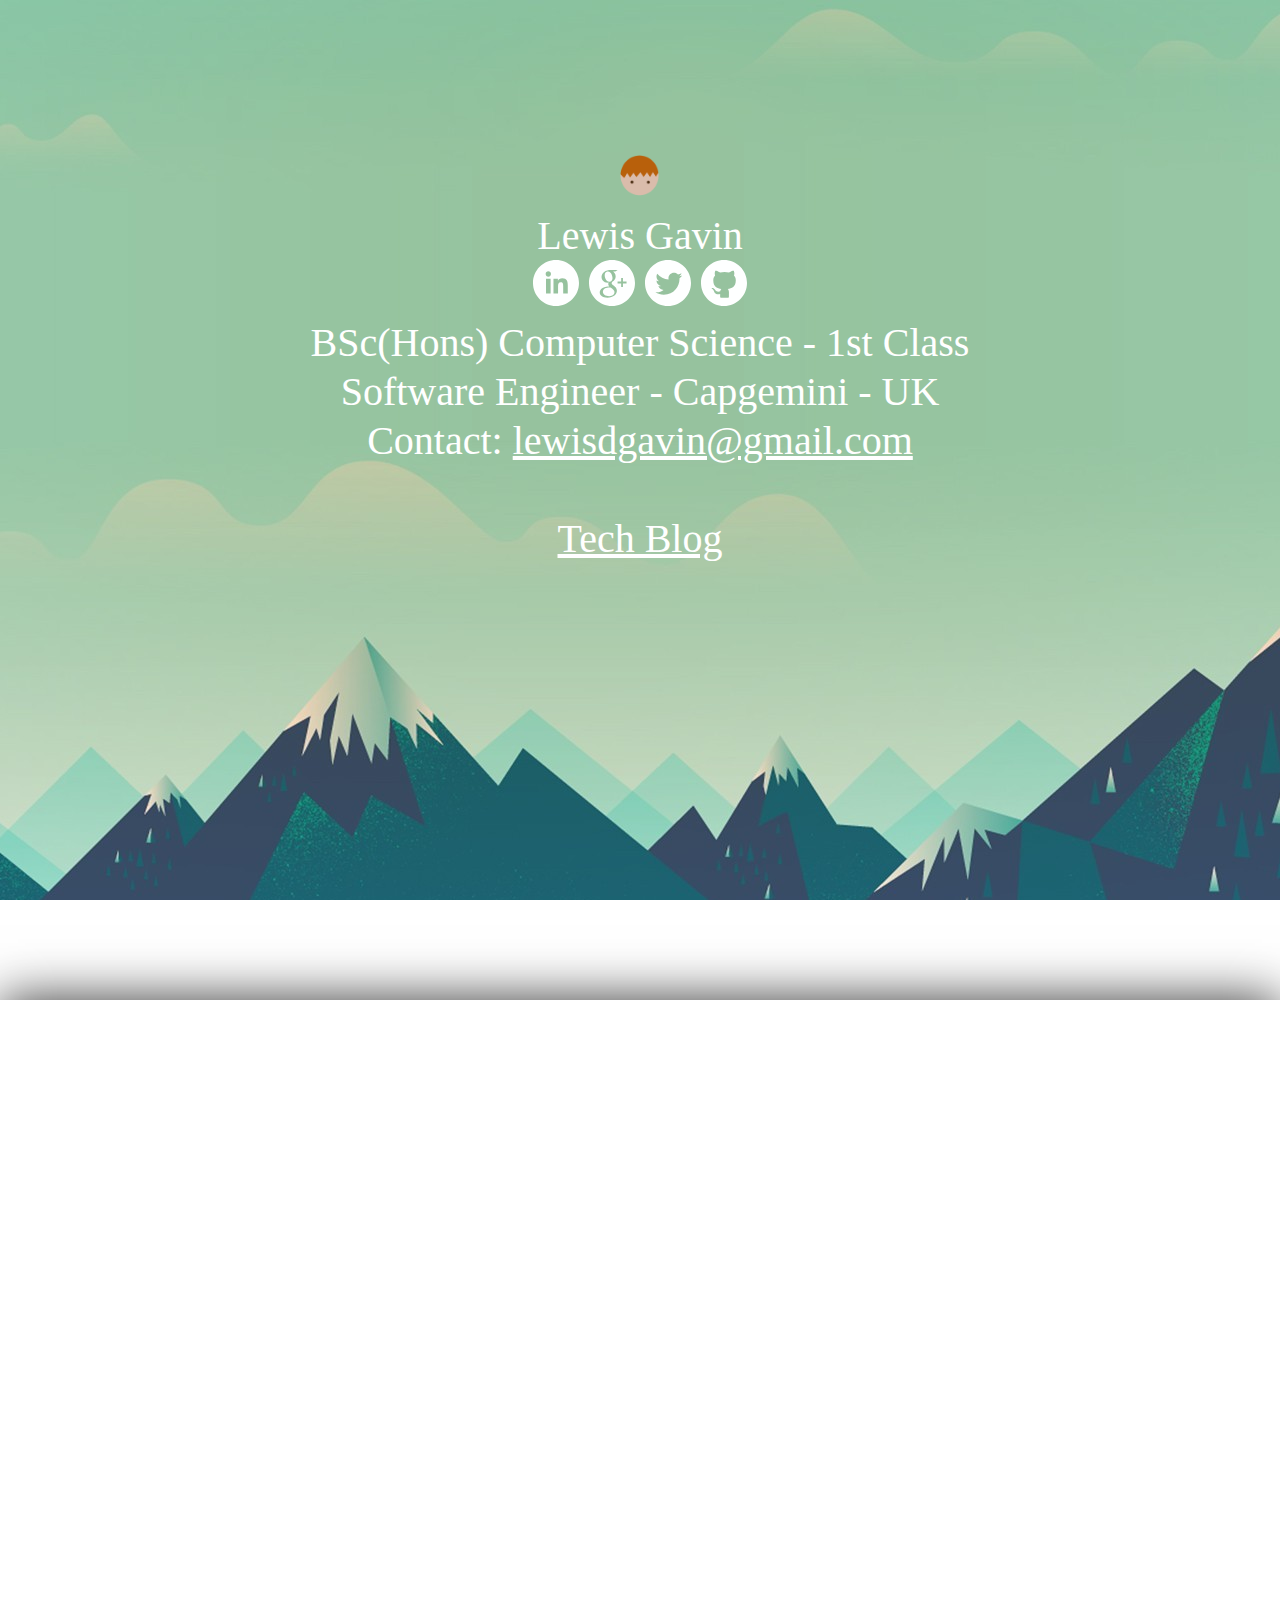
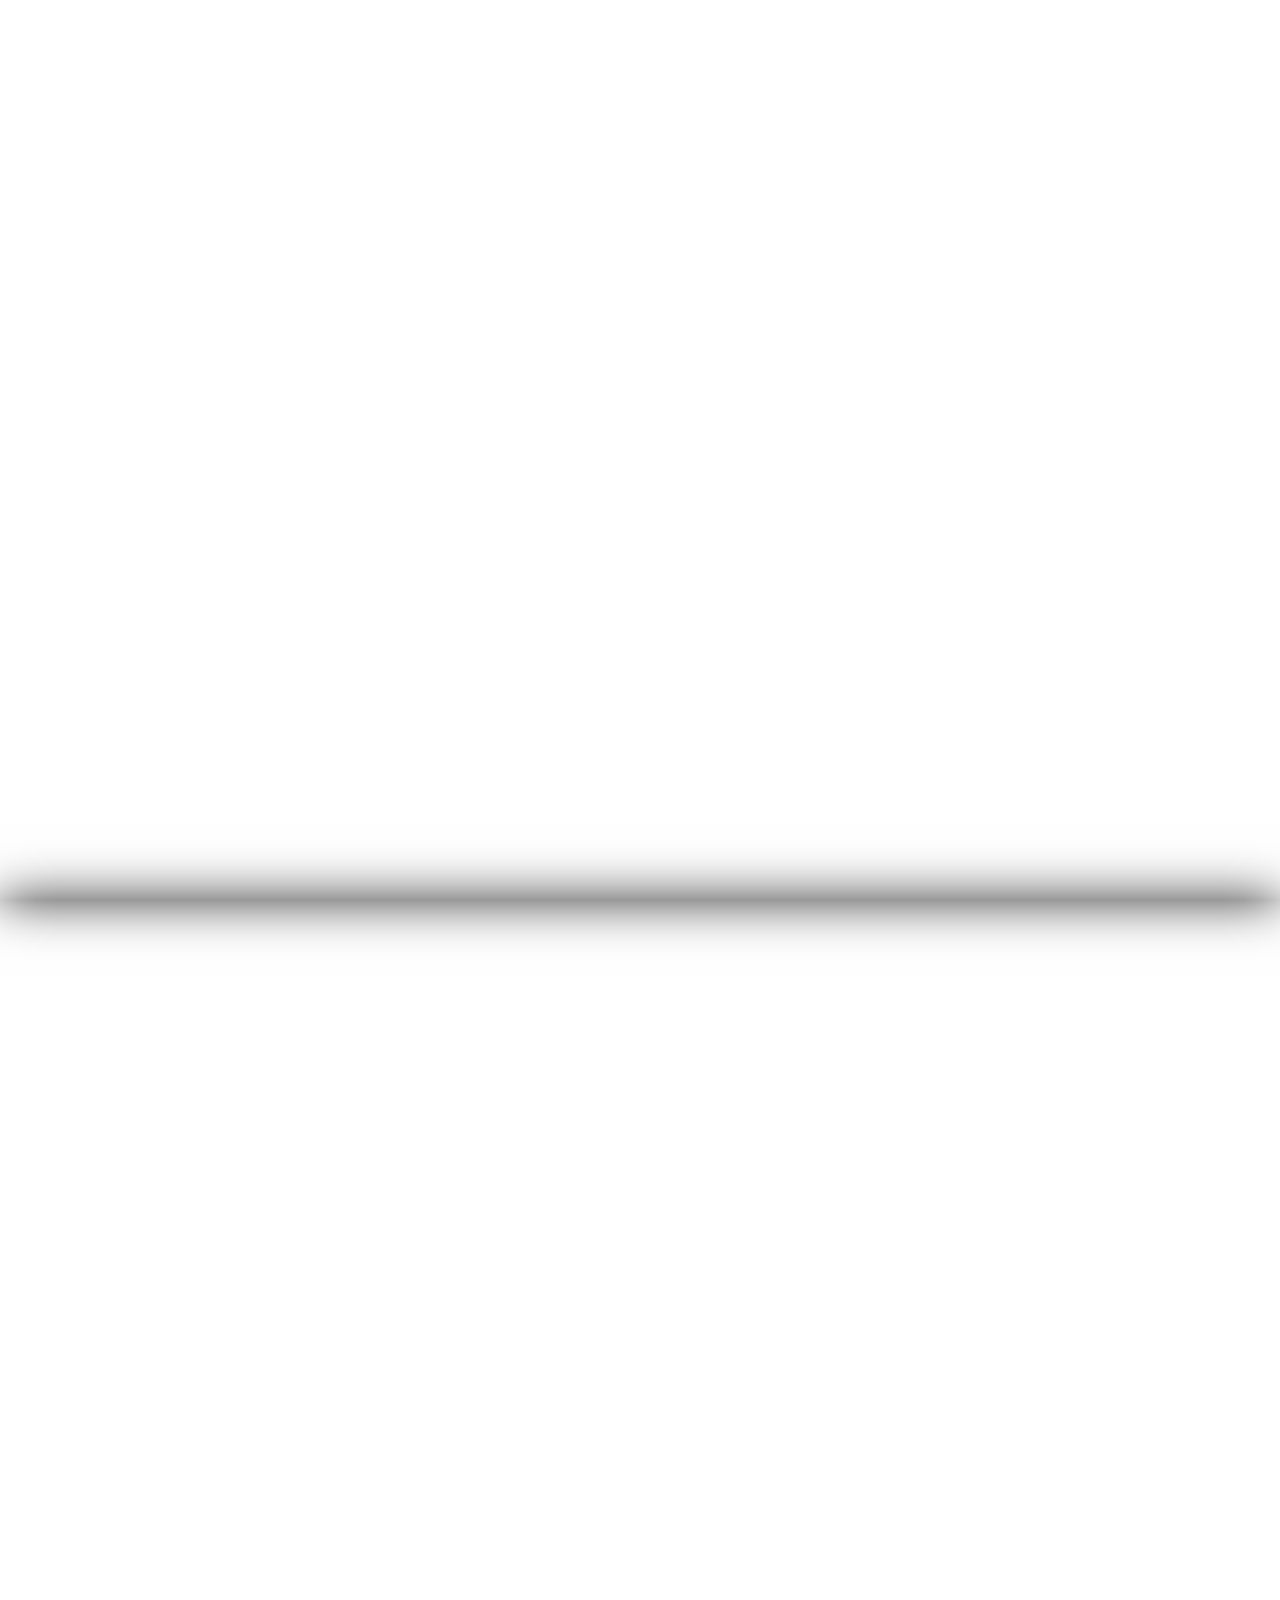
<file: aboutme.html>
<!doctype html>
<html class="no-js" lang="en">
<head>

<meta charset="utf-8">
<title>Lewis Gavin</title>
<meta name="description" content="Personal Website">
<meta name="author" content="Lewis Gavin">
<!-- CSS Code -->
<link rel="stylesheet" href="css/style.css">
<link rel="stylesheet" href="css/reset.css">
<script src="http://ajax.googleapis.com/ajax/libs/jquery/1.7.2/jquery.min.js"></script>
<script src="js/script.js"></script>

<script type="text/javascript" src="http://flesler-plugins.googlecode.com/files/jquery.scrollTo-1.4.2-min.js"></script>
<script type="text/javascript" src="http://flesler-plugins.googlecode.com/files/jquery.localscroll-1.2.7-min.js"></script>

</head>

<body>
<div id="all">
<section id="home" data-type="background" data-speed="4">        
	<article>
        <img src="css/pics/icon.png" id="icon"/>
		<p>Lewis Gavin</p>
        <a href="https://uk.linkedin.com/in/lewisdgavin"><img src="/css/pics/linkedin-white.svg"/ height="10%"></a>
        <a href="https://plus.google.com/+LewisGavin/about"><img src="/css/pics/gplus-white.svg" height="10%"/></a>
        <a href="https://twitter.com/GavLaaaaaaaa"><img src="/css/pics/twitter-white.svg" height="10%" /></a>
        <a href="https://github.com/gavlaaaaaaaa"><img src="/css/pics/github-white.svg" height="10%" /></a>
		<p>BSc(Hons) Computer Science - 1st Class</p>
		<p>Software Engineer - Capgemini - UK</p>
        <p>Contact: <a href="mailto:lewisdgavin@gmail.com">lewisdgavin@gmail.com</a> </p>
        <br>
        <p><a href="Blog/posts.php">Tech Blog</a></p>
        </p>
	</article>                    
</section>   


<section id="about" data-type="background" data-speed="4">
<a name="sec1"></a>
	<h1>Technical Skills</h1>
	<article>
		<table>
			<tr>
			  <th>Languages</th>
			  <th>Experience</th> 
			</tr>
			<tr>
			  <td>C++/C</td>
			  <td>Big Data with Hadoop Ecosystem</td> 
			</tr>
			<tr>
			  <td>Java</td>
			  <td>Graphics programming for Helicopter Simulator</td> 
			</tr>
			<tr>
			  <td>Python</td>
			  <td>XML and SVG parsing</td> 
			</tr>
			<tr>
			  <td>C#</td>
			  <td>Compilation and Assembly</td> 
			</tr>
			<tr>
			  <td>Haskell</td>
			  <td>Database Systems</td> 
			</tr>
			<tr>
			  <td>Sql</td>
			  <td>Real Time Programming/Embedded Systems</td> 
			</tr>
			<tr>
			  <td>Unix Shell</td>
			  <td>Mobile Application development (Android/iOS)</td> 
			</tr>
			<tr>
			  <td>Assembly (x86 & 6811)</td>
			  <td>Functional Programming</td> 
			</tr>
		</table>
		<h2>Work Experience</h2>
        <p1>Company: Capgemini
		<br>Location: Telford, UK
		<br>Role: Software Engineer - Big Data with Hadoop
        <br><br>Company: Eurocopter GmbH (Now Airbus Helicopter)
		<br>Location: Munich, Germany
		<br>Role: Software Engineer - Graphics Components and Functionality for the NH90 Helicopter's Navigation System Simulator</p1>
	</article>
</section>


<section id="resources" data-type="background" data-speed="4">        
	<h1>Resources</h2>
	<article>
		<p><a href="files/CV.pdf">CV</a>
		<br><br><a href="files/FYPPresentation.pptx">Final Year Project<br>An Assembler and Linker for the MC68HC11 Instruction Set - Written in C++</a>
		<br><br><a href="files/EurocopterRef.pdf">Eurocopter Reference</a>
        <br><br><a href="files/FYP%20Award.jpeg">Award Certificate - Capula Prize for Best FYP</a></p>
	</article>                    
</section>  
</div>
</body>

</html>
</file>
<file: css/style.css>
@font-face {
  font-family: 'Raleway';
  font-style: normal;
  font-weight: 400;
  src: local('Raleway'), url(http://themes.googleusercontent.com/static/fonts/raleway/v7/cIFypx4yrWPDz3zOxk7hIQLUuEpTyoUstqEm5AMlJo4.woff) format('woff');
    
}

#home {
background: url(pics/home-bg.jpg) 50% 0 repeat fixed;
min-height:1000px;
height:1000px;
margin: 0 auto;
width: 100%;
max-width: 1920px;
position: relative;

}
#home article{
height: 458px;
position: absolute;
text-align: center;
top:150px;
width:100%;
font-size:40px;
font-family: 'Raleway';

color:white;
}

#about {
background: url(pics/about-bg.jpg) 50% 0 repeat fixed;
min-height:1500px;
height:1500px;
margin: 0 auto;
width: 100%;
max-width: 1920px;
position: relative;
-webkit-box-shadow: 0 0 50px rgba(0,0,0,0.8);
box-shadow: 0 0 50px rgba(0,0,0,0.8);


} 
#about p {  
  position: absolute; 
  text-align: left;
  left: 15%;
  top: 230%; 
  width: 70%;
  font-size:30px;
  font-family: 'Raleway';
  color:white;
}
p1{
  position: absolute; 
  text-align: left;
  left: 15%;
  top: 230%; 
  width: 70%;
  font-size:20px;
  font-family: 'Raleway';
  color:white;

}
#about h1 { 
  height: 458px; 
  position: absolute; 
  text-align: left; 
  top: 100px; 
  width: 100%;
  font-size:40px;
  font-family: 'Raleway';
  color:white;
  padding-left: 50px;

}
#about h2 {  
  position: absolute; 
  text-align: center; 
  top: 200%; 
  width: 100%;
  font-size:40px;
  font-family: 'Raleway';
  color:white;
}
#about article { 
  height: 458px; 
  position: absolute; 
  text-align: center; 
  top: 100px; 
  width: 100%;
  font-size:20px;
  font-family: 'Raleway';
  color:white;
}
#about table{
  position: absolute; 
  text-align: center; 
  top: 150px; 
  width: 100%;
  font-size:20px;
  font-family: 'Raleway';
  color:white;
}
th{
font-size:30px;
text-decoration:underline;
}

#resources {
background: url(pics/polygon3-bg.jpg) 60% 0 repeat fixed;
min-height:1000px;
height:1000px;
margin: 0 auto;
width: 100%;
max-width: 1920px;
position: relative;
-webkit-box-shadow: 0 0 50px rgba(0,0,0,0.8);
box-shadow: 0 0 50px rgba(0,0,0,0.8);
}
#resources h1 { 
  height: 458px; 
  position: absolute; 
  text-align: center; 
  top: 100px; 
  width: 100%;
  font-size:40px;
  font-family: 'Raleway';
  color:white;

}
#resources p {  
  position: absolute; 
  text-align: center;
  top: 200px; 
  width: 100%;
  margin: 0 auto;
  font-size:30px;
  font-family: 'Raleway';
  color:white;
}
#resources a{
color: white;
}
#home a{
color: white;
}

body{
	margin:0;
	padding:0;
}

#icon{
    position: relative;
    margin:0;
    padding:0;
    max-height: 50px;
}
</file>
